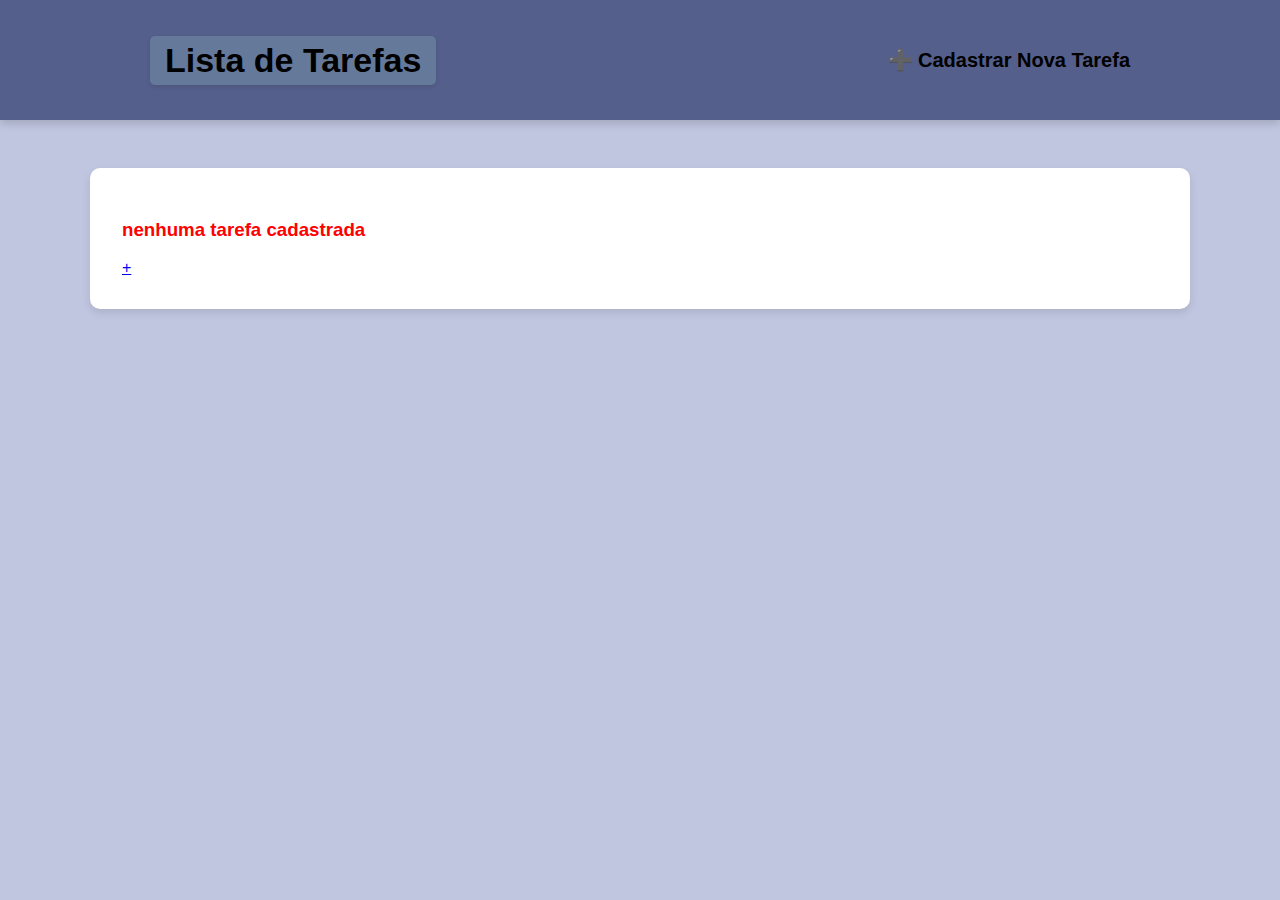
<file: index.html>
<!DOCTYPE html>
<html>
    <head>
        <meta charset="UTF-8">
        <title>Lista de Tarefas</title>
        <link rel="stylesheet" href="index.css">
    </head>
    <body onload="atualizar()">

        <script src="lista.js"></script>

        <nav>
        
            <div class="logo">
                <h2>Lista de Tarefas</h2>
            </div>

            <div class="cadastro">
                <a href="cadastro.html">➕ Cadastrar Nova Tarefa</a>
            </div>
        
        </nav>

        <main>
        
            <section class="tarefas">

            <div id="conteudo"></div>

            </section>

        </main>

    </body>
</html>
</file>
<file: index.css>
body {
  font-family: Arial, sans-serif;
  margin: 0;
  background-color:#C0C6E0;
}
nav {
  background-color:#555F8B;
  padding: 30px 150px 30px 150px;
  box-shadow: 0 4px 8px rgba(0, 0, 0, 0.144);
  display: flex;
  justify-content: space-between;
  align-items: center;
  height: 60px;
}

.logo {
  background-color: #657A9B;
  border-radius: 5px;
  box-shadow: 0 2px 4px rgba(0, 0, 0, 0.1);
}

.logo h2 {
  color: #000000;
  font-size: 34px;
  font-weight: bold;
  white-space: nowrap;
  display: inline-block;
  transition: color 0.2s;
  margin: 5px 15px;
} 

.cadastro a {
  text-decoration: none;
  color: #000000;
  font-size: 20px;
  font-weight: bold;
  white-space: nowrap;
  display: inline-block;
    transition: color 0.2s;
}

.cadastro a:hover {
  color: #ffffff;
  transform: scale(1.05);
}

main {
  max-width: 1100px;
  margin: 2rem auto;
  padding: 1rem;
}

.tarefas {
  background: #ffffff;
  padding: 2rem;
  border-radius: 10px;
  margin-bottom: 2rem;
  box-shadow: 0 2px 6px rgba(0,0,0,0.1);
}

#conteudo h3 {
    color: red;
}

.tarefas {
  box-shadow: 0 4px 8px rgba(0, 0, 0, 0.1);
}

.prioridade {
  margin-bottom: 10px;
}

.prioridade select{
  background-color: #f0f0f0;
  border: 1px solid #ccc;
  border-radius: 5px;
}

.prioridade option {
  border-color: #ccc;
  border-radius: 5px;
}

.descricao {
  margin-bottom: 10px;
}

.descricao input{
  background-color: #f0f0f0;
  width: 100%;
  padding: 8px;
  border: 1px solid #ccc;
  border-radius: 5px;
}

.local {
  margin-bottom: 10px;
}

.local input{
  width: 40%;
  background-color: #f0f0f0;
  padding: 3px;
  border: 1px solid #ccc;
  border-radius: 5px;
}

.dataLimite {
  margin-bottom: 10px;
}

.dataLimite input{
  background-color: #f0f0f0;
  padding: 3px;
  border: 1px solid #ccc;
  border-radius: 5px;
}

.matricula {
  margin-bottom: 10px;
}

.matricula input{
  background-color: #f0f0f0;
  padding: 3px;
  border: 1px solid #ccc;
  border-radius: 5px;
}
.recurso {
  margin-bottom: 10px;
}

.recurso input{
  background-color: #f0f0f0;
  width: 23%;
  padding: 8px;
  border: 1px solid #ccc;
  border-radius: 5px;
}

.recurso button{
  margin-left: 5px;
  background-color: #f0f0f0;
  border: 1px solid #ccc;
  color: #000000;
  cursor: pointer;
  border-radius: 6px;
  transition: 0.3s;
  padding: 0.2rem 0.6rem;
}

.recurso button:hover{
  transform: scale(1.05);
}

.button button{
  margin-left: 5px;
  background-color: #f0f0f0;
  border: 1px solid #ccc;
  color: #000000;
  cursor: pointer;
  border-radius: 6px;
  transition: 0.3s;
  padding: 0.2rem 0.6rem;
}

.button button:hover{
  color: #16c60c;
  transform: scale(1.05);
}
</file>
